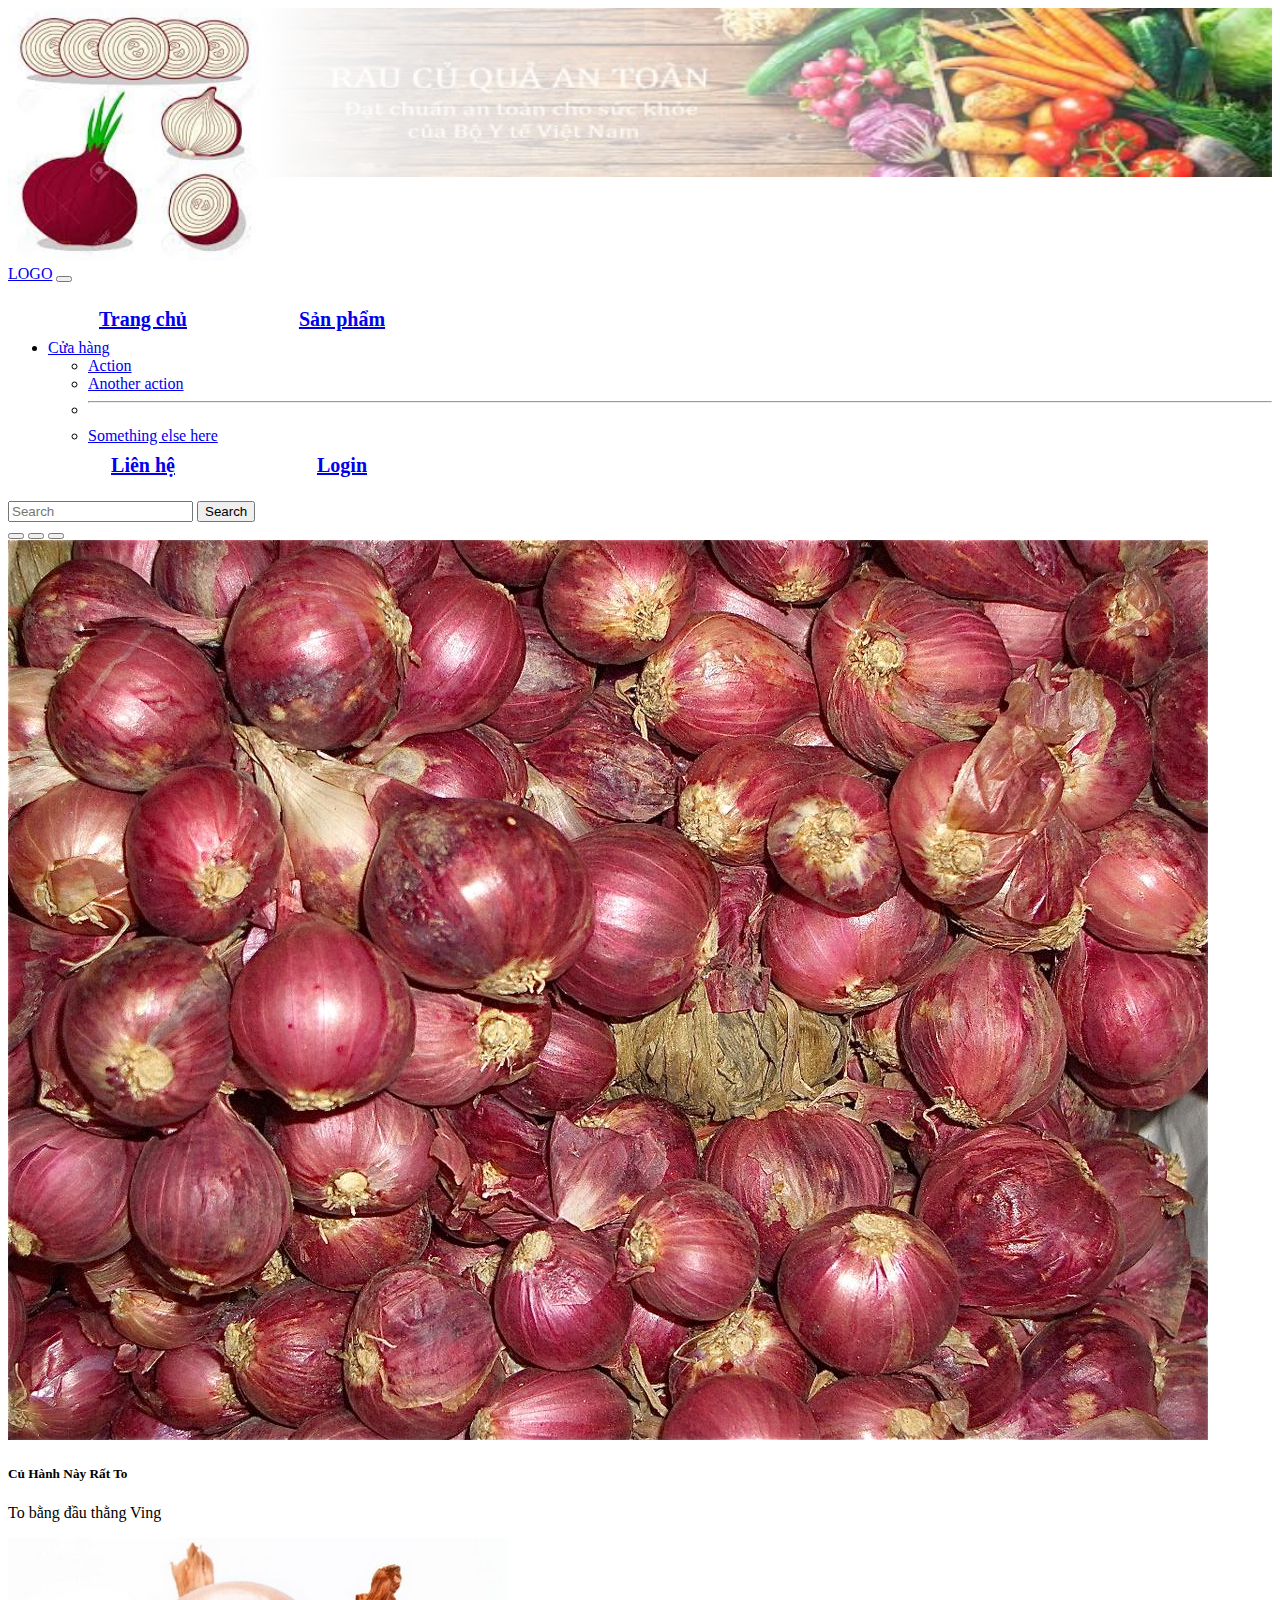
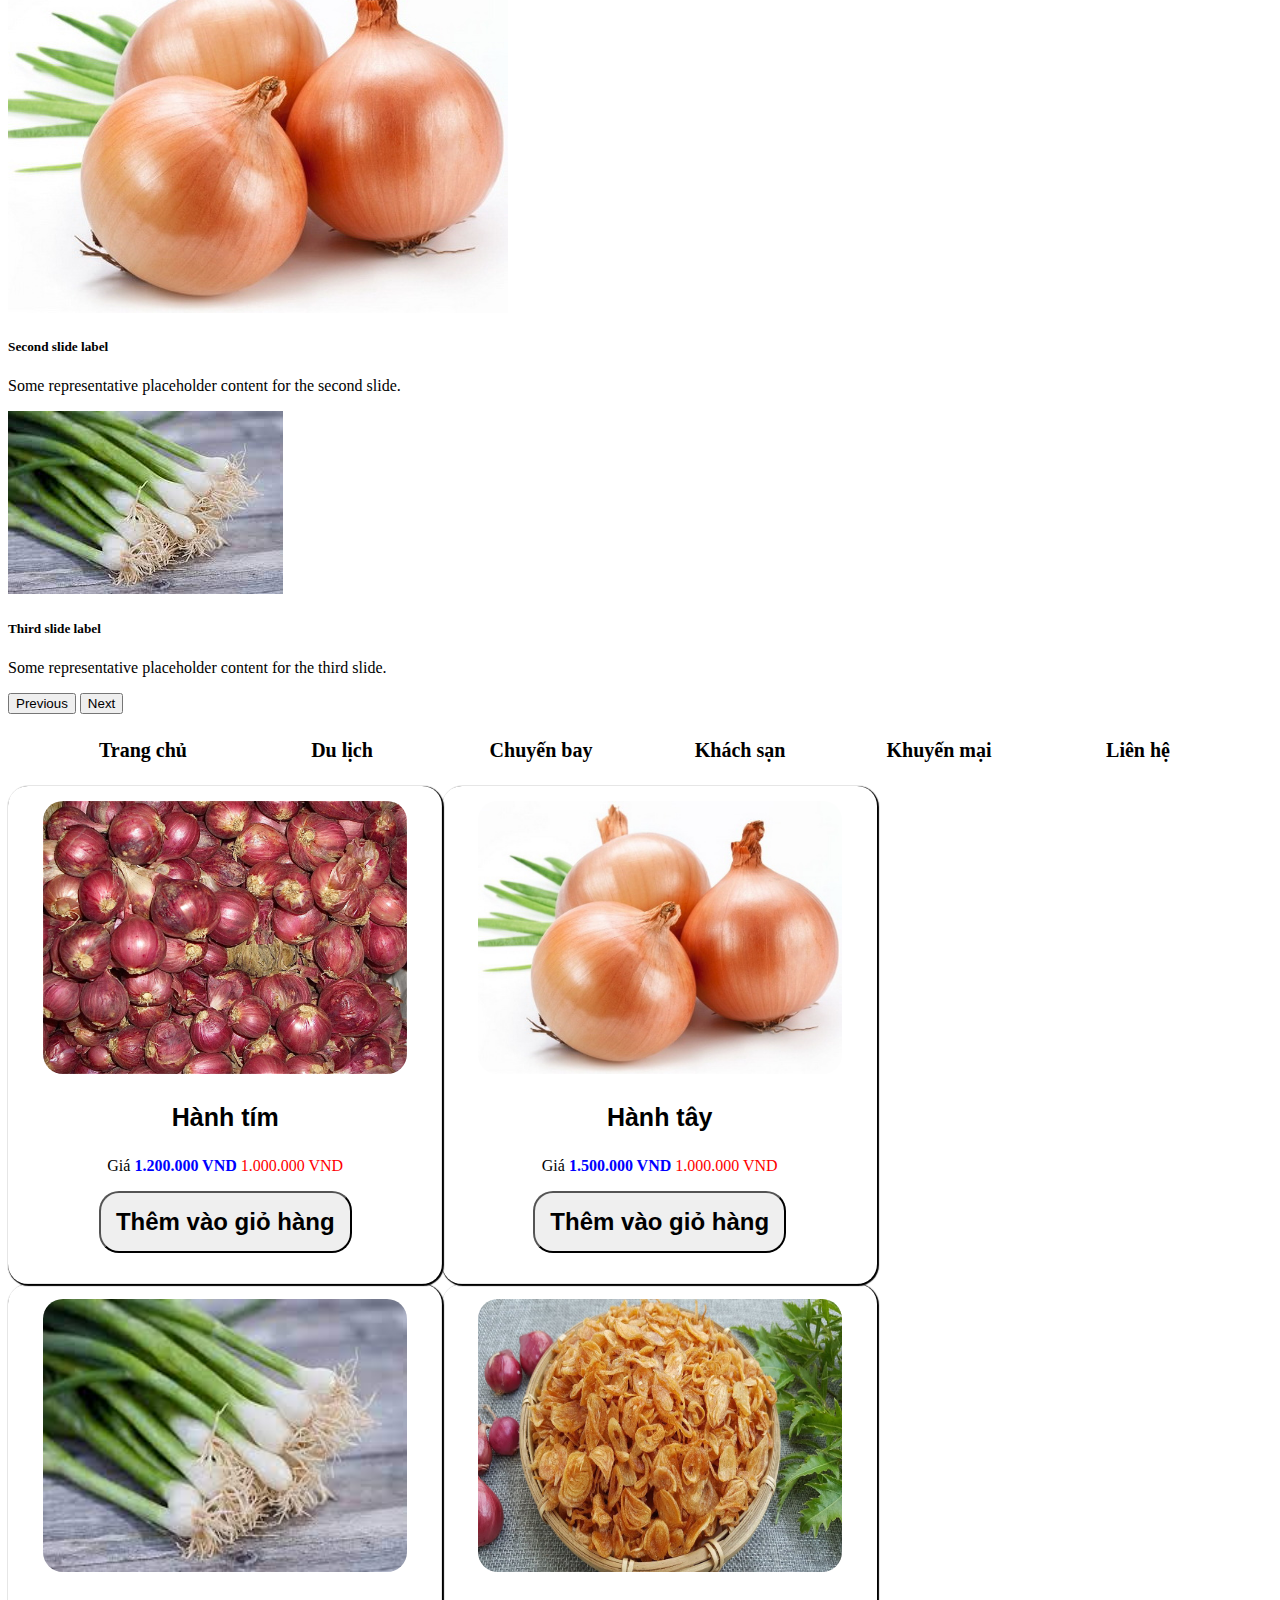
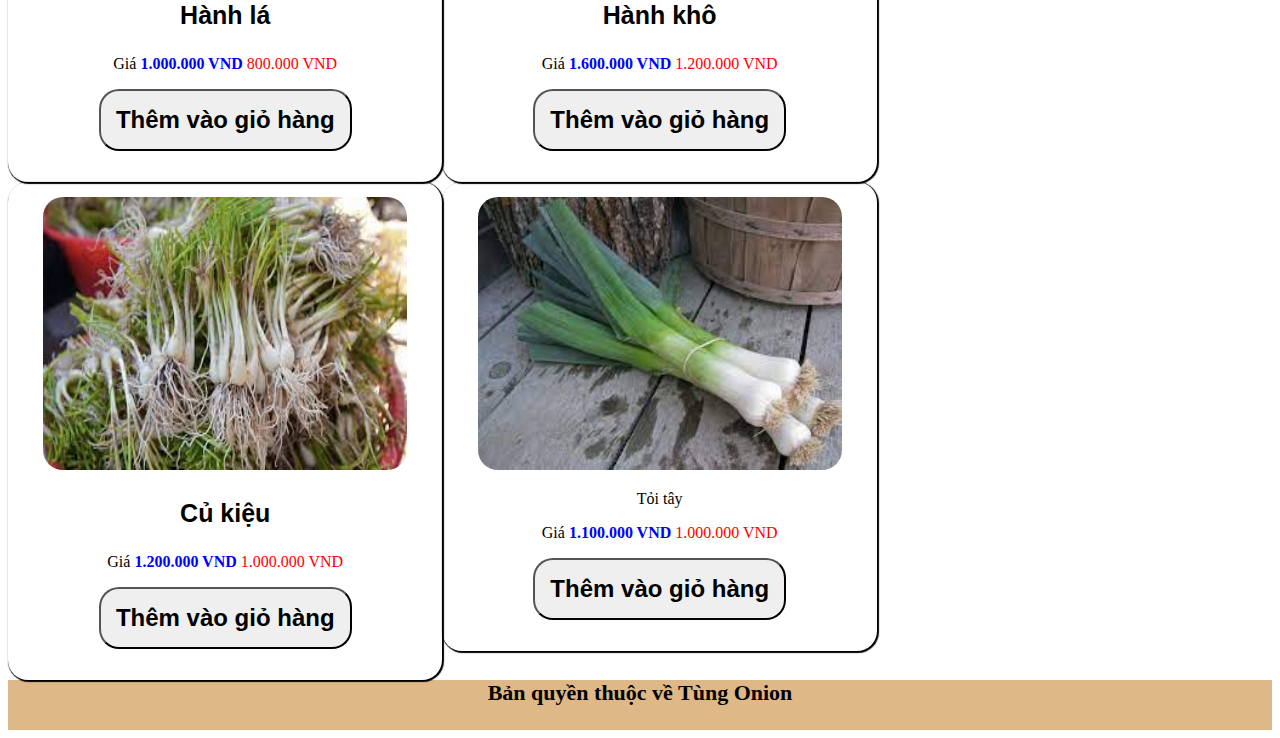
<file: index.html>
<!doctype html>
<html lang="en">
  <head>
    <!-- Required meta tags -->
    <meta charset="utf-8">
    <meta name="viewport" content="width=device-width, initial-scale=1">

    <!-- Bootstrap CSS -->
    <link href="https://cdn.jsdelivr.net/npm/bootstrap@5.0.2/dist/css/bootstrap.min.css" rel="stylesheet" integrity="sha384-EVSTQN3/azprG1Anm3QDgpJLIm9Nao0Yz1ztcQTwFspd3yD65VohhpuuCOmLASjC" crossorigin="anonymous">
    <link rel="stylesheet" type="text/css" href="css/mystyles.css">
    <title>Hello, world!</title>
  </head>
  <body>


    <!-- Optional JavaScript; choose one of the two! -->

    <!-- Option 1: Bootstrap Bundle with Popper -->
   
        <div id ="wrapper" class="=container">
            <div id = "header"class=container-fluid>
                <div id ="logo">
                        <img src="image/logo.jpg" id="logo_img">
                </div>
                <div id ="banner">
                        <!--img src="image/banner.jpg" id="logo_img"-->
                </div>
            </div>
            <div style="clear: both;"></div>
            <div id ="menu">
                <nav class="navbar navbar-expand-lg navbar-light bg-light">
                    <div class="container-fluid">
                      <a class="navbar-brand" href="#">LOGO</a>
                      <button class="navbar-toggler" type="button" data-bs-toggle="collapse" data-bs-target="#navbarSupportedContent" aria-controls="navbarSupportedContent" aria-expanded="false" aria-label="Toggle navigation">
                        <span class="navbar-toggler-icon"></span>
                      </button>
                      <div class="collapse navbar-collapse" id="navbarSupportedContent">
                        <ul class="navbar-nav me-auto mb-2 mb-lg-0">
                          <li class="nav-item menu_item">
                            <a class="nav-link active" aria-current="page" href="#">Trang chủ</a>
                          </li>
                          <li class="nav-item menu_item">
                            <a class="nav-link" aria-current="page" href="#">Sản phẩm</a>
                          </li>
                          <li class="nav-item dropdown">
                            <a class="nav-link dropdown-toggle" href="#" id="navbarDropdown" role="button" data-bs-toggle="dropdown" aria-expanded="false">
                              Cửa hàng
                            </a>
                            <ul class="dropdown-menu" aria-labelledby="navbarDropdown">
                              <li><a class="dropdown-item" href="#">Action</a></li>
                              <li><a class="dropdown-item" href="#">Another action</a></li>
                              <li><hr class="dropdown-divider"></li>
                              <li><a class="dropdown-item" href="#">Something else here</a></li>
                            </ul>
                          </li>
                          <li class="nav-item menu_item">
                            <a class="nav-link" aria-current="page" href="#">Liên hệ</a>
                          </li>
                          <li class="nav-item menu_item">
                            <a class="nav-link" aria-current="page" href="#">Login</a>
                          </li>
                        </ul>
                        <form class="d-flex">
                          <input class="form-control me-2" type="search" placeholder="Search" aria-label="Search">
                          <button class="btn btn-outline-success" type="submit">Search</button>
                        </form>
                      </div>
                    </div>
                  </nav>
            </div>
            <div style="clear: both;"></div>

            <div id ="main_content" class="row container-fluid">
               <div id="carouselExampleDark" class="carousel carousel-dark slide" data-bs-ride="carousel">
                <div class="carousel-indicators">
                  <button type="button" data-bs-target="#carouselExampleDark" data-bs-slide-to="0" class="active" aria-current="true" aria-label="Slide 1"></button>
                  <button type="button" data-bs-target="#carouselExampleDark" data-bs-slide-to="1" aria-label="Slide 2"></button>
                  <button type="button" data-bs-target="#carouselExampleDark" data-bs-slide-to="2" aria-label="Slide 3"></button>
                </div>
                <div class="carousel-inner">
                  <div class="carousel-item active" data-bs-interval="10000">
                    <img src="/image/photo_01.jpg" class="d-block w-100" alt="...">
                    <div class="carousel-caption d-none d-md-block">
                      <h5>Củ Hành Này Rất To</h5>
                      <p>To bằng đầu thằng Ving</p>
                    </div>
                  </div>
                  <div class="carousel-item" data-bs-interval="2000">
                    <img src="image/photo_02.jpg" class="d-block w-100" alt="...">
                    <div class="carousel-caption d-none d-md-block">
                      <h5>Second slide label</h5>
                      <p>Some representative placeholder content for the second slide.</p>
                    </div>
                  </div>
                  <div class="carousel-item">
                    <img src="image/photo_03.jpg" class="d-block w-100" alt="...">
                    <div class="carousel-caption d-none d-md-block">
                      <h5>Third slide label</h5>
                      <p>Some representative placeholder content for the third slide.</p>
                    </div>
                  </div>
                </div>
                <button class="carousel-control-prev" type="button" data-bs-target="#carouselExampleDark" data-bs-slide="prev">
                  <span class="carousel-control-prev-icon" aria-hidden="true"></span>
                  <span class="visually-hidden">Previous</span>
                </button>
                <button class="carousel-control-next" type="button" data-bs-target="#carouselExampleDark" data-bs-slide="next">
                  <span class="carousel-control-next-icon" aria-hidden="true"></span>
                  <span class="visually-hidden">Next</span>
                </button>
                <div id="left_menu" class="col-md-6 col-lg-3">
                    <ul id>
                        <li class="menu_item">Trang chủ</li>
                        <li class="menu_item">Du lịch</li>
                        <li class="menu_item">Chuyến bay</li>
                        <li class="menu_item">Khách sạn</li>
                        <li class="menu_item">Khuyến mại</li>
                        <li class="menu_item">Liên hệ</li>
                    </ul>
               </div>
                </div>
                <div style="clear: both;"></div>
                <div id="content" class="col-md-6 col-lg-9 row"></div>
 
              </div>
                    <div class="item col-md-12 col-lg-4">
                        <div class="img_item_frame">
                            <img class="image_item" src="image/photo_01.jpg">
                        </div>
                        <p class="item_title"> Hành tím</p>
                        <p>Giá 
                            <span class="price">1.200.000 VND</span>
                            <span class="old_price">1.000.000 VND</span>
                        </p>
                        <p class = para_button>
                            <button class="add_basket">Thêm vào giỏ hàng</button></p>
                    </div>
                    <div class="item col-md-12 col-lg-4">
                        <div class="img_item_frame">
                            <img class="image_item" src="image/photo_02.jpg">
                        </div>
                        <p class="item_title"> Hành tây</p>
                        <p>Giá 
                            <span class="price">1.500.000 VND</span>
                            <span class="old_price">1.000.000 VND</span>
                        </p>
                        <p class = para_button>
                            <button class="add_basket">Thêm vào giỏ hàng</button></p>
                    </div>
                    <div class="item col-md-12 col-lg-4">
                        <div class="img_item_frame">
                            <img class="image_item" src="image/photo_03.jpg">
                        </div>
                        <p class="item_title"> Hành lá</p>
                        <p>Giá 
                            <span class="price">1.000.000 VND</span>
                            <span class="old_price">800.000 VND</span>
                        </p>
                        <p class = para_button>
                            <button class="add_basket">Thêm vào giỏ hàng</button></p>
                    </div>
                    <div class="item col-md-12 col-lg-4">
                        <div class="img_item_frame">
                            <img class="image_item" src="image/photo_04.jpg">
                        </div>
                        <p class="item_title"> Hành khô</p>
                        <p>Giá 
                            <span class="price">1.600.000 VND</span>
                            <span class="old_price">1.200.000 VND</span>
                        </p>
                        <p class = para_button>
                            <button class="add_basket">Thêm vào giỏ hàng</button></p>
                    </div>
                    <div class="item col-md-12 col-lg-4">
                        <div class="img_item_frame">
                            <img class="image_item" src="image/photo_05.jpg">
                        </div>
                        <p class="item_title"> Củ kiệu</p>
                        <p>Giá 
                            <span class="price">1.200.000 VND</span>
                            <span class="old_price">1.000.000 VND</span>
                        </p>
                        <p class = para_button>
                            <button class="add_basket">Thêm vào giỏ hàng</button></p>
                    </div>
                    <div class="item col-md-12 col-lg-4">
                        <div class="img_item_frame">
                            <img class="image_item" src="image/photo_06.jpg">
                        </div>
                        <p class="item_tile"> Tỏi tây</p>
                        <p>Giá 
                            <span class="price">1.100.000 VND</span>
                            <span class="old_price">1.000.000 VND</span>
                        </p>
                        <p class = para_button>
                            <button class="add_basket">Thêm vào giỏ hàng</button></p>
                    </div>
            </div>
            <div style="clear: both;"></div>

            <div id ="footer">
                 Bản quyền thuộc về Tùng Onion
            </div>
        </div>
        <script src="https://cdn.jsdelivr.net/npm/bootstrap@5.0.2/dist/js/bootstrap.bundle.min.js" integrity="sha384-MrcW6ZMFYlzcLA8Nl+NtUVF0sA7MsXsP1UyJoMp4YLEuNSfAP+JcXn/tWtIaxVXM" crossorigin="anonymous"></script>

        <!-- Option 2: Separate Popper and Bootstrap JS -->
        <!--
        <script src="https://cdn.jsdelivr.net/npm/@popperjs/core@2.9.2/dist/umd/popper.min.js" integrity="sha384-IQsoLXl5PILFhosVNubq5LC7Qb9DXgDA9i+tQ8Zj3iwWAwPtgFTxbJ8NT4GN1R8p" crossorigin="anonymous"></script>
        <script src="https://cdn.jsdelivr.net/npm/bootstrap@5.0.2/dist/js/bootstrap.min.js" integrity="sha384-cVKIPhGWiC2Al4u+LWgxfKTRIcfu0JTxR+EQDz/bgldoEyl4H0zUF0QKbrJ0EcQF" crossorigin="anonymous"></script>
        -->
      </body>
    </html>
</file>
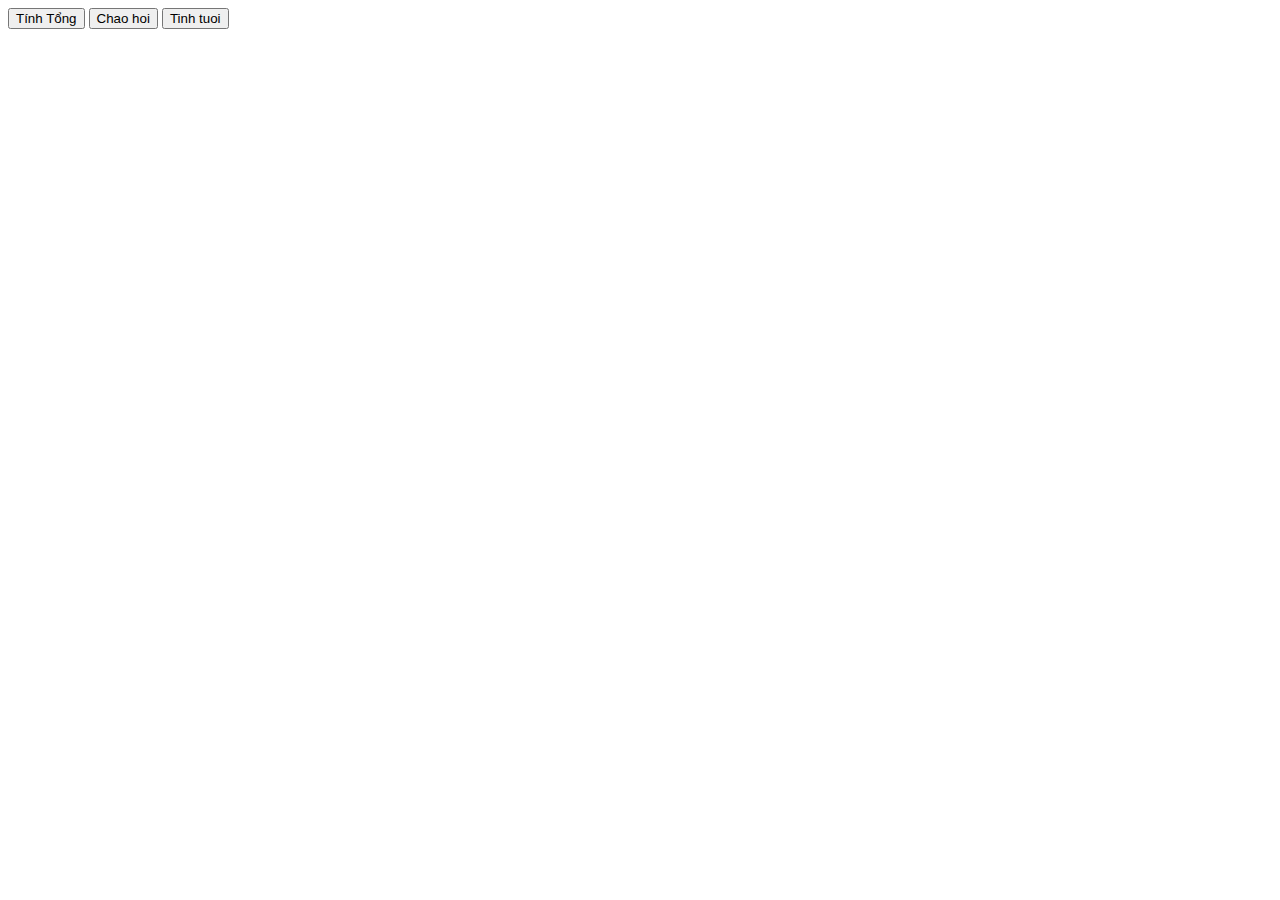
<file: js/jsdemo.html>
<!DOCTYPE html>
<html lang="en">
<head>
    <meta charset="UTF-8">
    <meta http-equiv="X-UA-Compatible" content="IE=edge">
    <meta name="viewport" content="width=device-width, initial-scale=1.0">
    <title>Document</title>
    <script> type="text/javascript"
                function calSum(){
                    var fistNum = prompt("Nhap so thu nhat:");
                    fistNum = parseFloat(fistNum); // parseInt()
                    var secondNum = prompt("Nhap so thu hai:");
                    secondNum = parseFloat(secondNum);
                    alert (" Ket qua la:"+(fistNum+secondNum));
                }

                function sayHello(){
                    var name = prompt("Nhap ten:");
                    alert (" Xin Chao:"+name +"!");
                }
                
                function calAge(){
                    var birthYear = prompt("Nhap nam sinh:");
                    birthYear = parseInt(birthYear);
                    var age =2022 -birthYear;
                   // alert ("Tuoi la:"+ age);
                   //console.log ("Tuoi la:"+ age);
                  // document.write("Tuoi la:"+ age);
                  document.getElementById("content").innerHTML = "Tuoi la:"+ age;
                }
    </script>
</head>
<body>
    <div id ="content"></div>
    <button onclick="if(confirm('Tinh Tong'))calSum()">Tính Tổng</button>
    <button onclick="sayHello()">Chao hoi</button>
    <button onclick="calAge()">Tinh tuoi</button>
    
</body>
</html>
</file>
<file: css/mystyles.css>
#wrapper{

}
#header{

}
#menu{

}
#main_content{

}
#footer{

}
#logo{
    width: 20%;
    float: left;
}
#banner{
    width: 80%;
    float: left;
    background: linear-gradient(to right,#FFF 0%,#FFF -50%, transparent), url("../image/banner.jpg"), no-repeat, right ;
    aspect-ratio: 6/1;
    background-size: 100% 100%;
    height: 100%;
}
#logo_img{
    width: 100%;
}
#banner_img{
    width: 100%;
    aspect-ratio: 6/1;
}
#menu_bar{
    background-color: bisque;
}
.menu_item{
    display: inline-block;
  width: 200px;
  height: 40px;
  line-height: 40px;
  margin-left: -5px;
  text-align: center;
  font-weight: bold;
  font-size: 20px;
}
.menu_item:hover{
background: rgb(83, 116, 234);
}

.item{
width: 32%;
float: left;
box-shadow: 1px 1px 1px 1px;
border-radius: 20px;
padding: 15px;
text-align: center;
}
.img_item_frame{
    width: 100%;
    text-align: center;
    overflow: hidden;
}
.image_item{
    width: 90%;
    aspect-ratio: 4/3;
    border-radius: 20px;
    transition: 1000ms ease-in-out;
}
.image_item:hover{
    transform: scale(1.1);
    transition: 1000ms ease-in-out;
    
}
#footer{
    width: 100%;
    height: 50px;
    background-color: burlywood;
    font-weight: bold;
    text-align: center;
    font-size: 22px;
}
.item_title{
    font-size: 25px;
    font-weight: bold;
    font-family: sans-serif;
}
#content p{
    font-size: 24px;
    font-family: sans-serif;
}
span.price{
    font-weight: bold;
    color: blue;
}
.old_price{
    font-weight: 600px;
    color: red;
}
p.para_button{
    text-align: center;
}
button.add_basket{
    font-size: 24px;
    padding: 15px;
    font-weight: bold;
    border-radius: 20px;
}
.add_basket:hover{
    background: rgb(219, 217, 92);
    color: rgb(21, 118, 23); /* lia chuột*/
}
.carouselcarousel-item img{
    aspect-ratio: 4/3;
    

}
</file>
